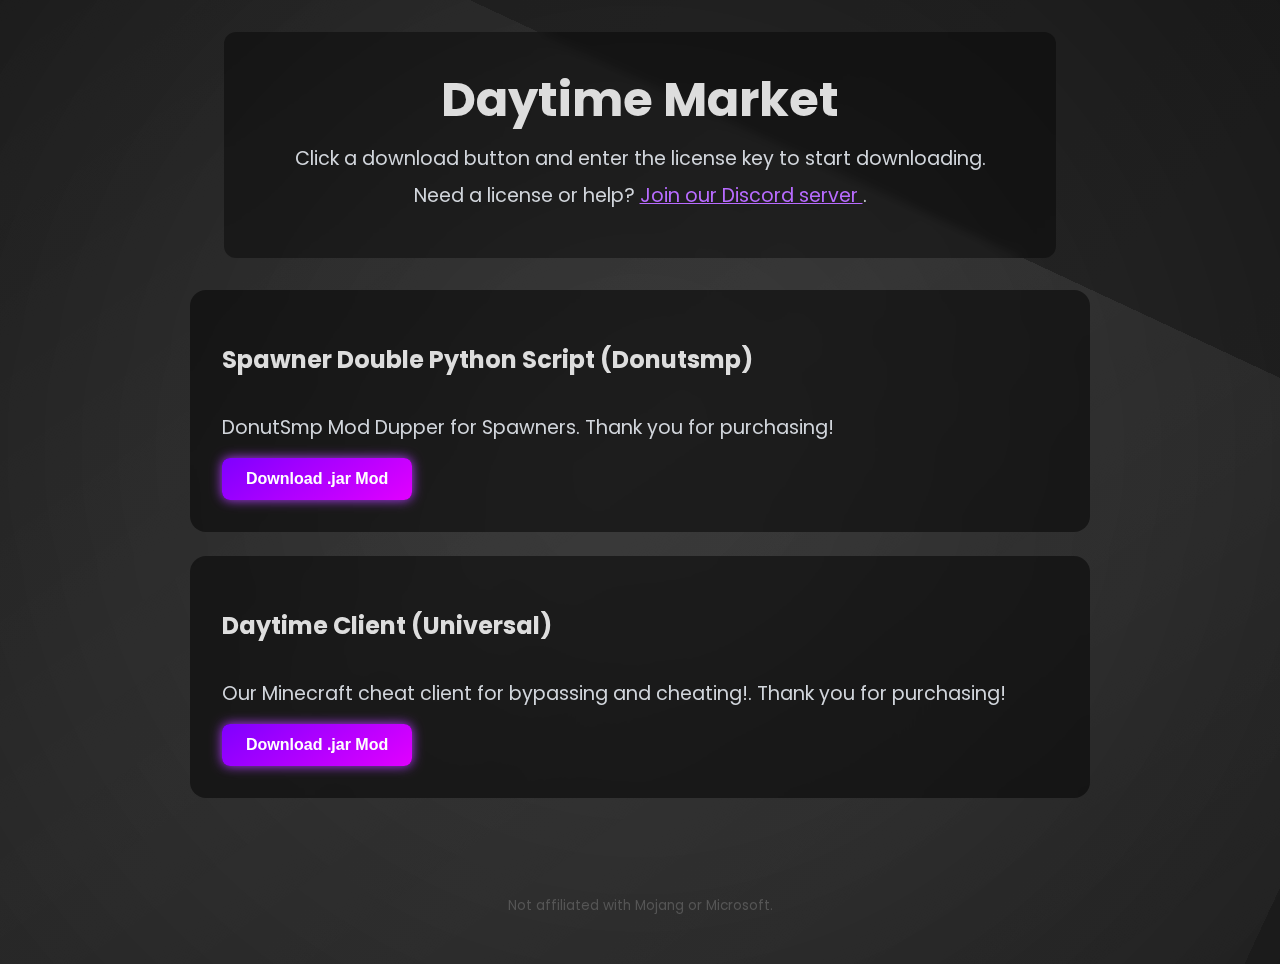
<file: website.html>
﻿<!DOCTYPE html>
<html lang="en">
<head>
    <meta charset="UTF-8" />
    <meta name="viewport" content="width=device-width, initial-scale=1" />
    <title>Fancy Minecraft Mods - License Required</title>
    <style>
        @import url('https://fonts.googleapis.com/css2?family=Poppins:wght@400;600&display=swap');

        body {
            margin: 0;
            font-family: 'Poppins', sans-serif;
            color: #ddd;
            background: linear-gradient(135deg, #121212 0%, #1f1f1f 100%);
            display: flex;
            flex-direction: column;
            align-items: center;
            padding: 2rem 1rem;
            min-height: 100vh;
            overflow-x: hidden;
            position: relative;
        }

        body::before {
            content: '';
            position: fixed;
            top: -50%;
            left: -50%;
            width: 200%;
            height: 200%;
            background: radial-gradient(circle at center, #444, #111 60%);
            animation: rotateBg 20s linear infinite;
            z-index: -2;
            filter: blur(80px);
            opacity: 0.5;
            transform-origin: center;
        }

        body::after {
            content: '';
            position: fixed;
            top: 0;
            left: -50%;
            width: 150%;
            height: 150%;
            background: linear-gradient(120deg, rgba(255,255,255,0) 0%, rgba(255,255,255,0.07) 50%, rgba(255,255,255,0) 100%);
            animation: shine 8s ease-in-out infinite;
            z-index: -1;
            pointer-events: none;
            transform: rotate(25deg);
        }

        @keyframes rotateBg {
            0% { transform: rotate(0deg); }
            100% { transform: rotate(360deg); }
        }

        @keyframes shine {
            0%, 100% { left: -50%; }
            50% { left: 100%; }
        }

        header {
            text-align: center;
            background-color: rgba(0, 0, 0, 0.4);
            backdrop-filter: saturate(180%) blur(5px);
            border-radius: 12px;
            max-width: 800px;
            width: 100%;
            padding: 2rem 1rem 3rem;
            margin-bottom: 2rem;
        }

        h1 {
            font-size: 3rem;
            margin: 0 0 0.5rem;
        }

        p {
            font-size: 1.2rem;
            color: #d1d5db;
            margin: 0;
        }

        main {
            max-width: 900px;
            width: 100%;
            display: flex;
            flex-direction: column;
            gap: 1.5rem;
        }

        section {
            background-color: rgba(0, 0, 0, 0.5);
            padding: 2rem;
            border-radius: 16px;
            transition: transform 0.3s ease, box-shadow 0.3s ease;
            backdrop-filter: saturate(180%) blur(10px);
            display: flex;
            flex-direction: column;
            gap: 1rem;
        }

        section:hover {
            transform: translateY(-5px);
            box-shadow: 0 10px 30px rgba(127, 0, 255, 0.6);
        }

        button.download-btn {
            padding: 0.75rem 1.5rem;
            border: none;
            background: linear-gradient(145deg, #7f00ff, #e100ff);
            color: white;
            font-weight: 600;
            font-size: 1rem;
            border-radius: 8px;
            cursor: pointer;
            width: fit-content;
            transition: box-shadow 0.2s ease;
            box-shadow: 0 0 12px #b33cff;
            align-self: flex-start;
        }

        button.download-btn:hover {
            box-shadow: 0 0 20px #e100ff, 0 6px 20px rgba(255, 0, 255, 0.5);
        }

        #license-modal {
            position: fixed;
            inset: 0;
            background: rgba(0, 0, 0, 0.8);
            display: none;
            align-items: center;
            justify-content: center;
            z-index: 1000;
        }

        #license-modal.active {
            display: flex;
        }

        #license-modal-content {
            background: #1c003e;
            padding: 2rem 3rem;
            border-radius: 20px;
            box-shadow: 0 0 30px #b33cff;
            max-width: 400px;
            width: 90%;
            text-align: center;
            position: relative;
        }

        #close-modal-btn {
            position: absolute;
            top: 1rem;
            right: 1rem;
            background: none;
            border: none;
            font-size: 1.5rem;
            color: #fff;
            cursor: pointer;
        }

        #license-modal-content h2 {
            margin-top: 0;
            margin-bottom: 1rem;
            font-weight: 700;
        }

        #license-key-input {
            width: 100%;
            padding: 0.75rem 1rem;
            border-radius: 8px;
            border: none;
            font-size: 1rem;
            margin-bottom: 1rem;
            font-family: 'Poppins', sans-serif;
            outline-offset: 2px;
        }

        #license-verify-btn {
            padding: 0.75rem 1.5rem;
            border: none;
            background: linear-gradient(145deg, #7f00ff, #e100ff);
            color: white;
            font-weight: 600;
            font-size: 1rem;
            border-radius: 8px;
            cursor: pointer;
            box-shadow: 0 0 12px #b33cff;
            width: 100%;
            transition: box-shadow 0.2s ease;
        }

        #license-verify-btn:hover {
            box-shadow: 0 0 20px #e100ff, 0 6px 20px rgba(255, 0, 255, 0.5);
        }

        #license-error {
            color: #ff6666;
            font-weight: 600;
            min-height: 1.2rem;
            margin-bottom: 0.7rem;
        }

        #license-success {
            color: #7fff7f;
            font-weight: 600;
            min-height: 1.2rem;
            margin-bottom: 0.7rem;
        }

        footer {
            margin-top: auto;
            padding: 1rem 0;
            font-size: 0.85rem;
            color: #555;
            user-select: none;
            max-width: 900px;
            width: 100%;
            text-align: center;
        }
    </style>
</head>
<body>

<header>
    <h1>
        Daytime Market
    </h1>
    <p>Click a download button and enter the license key to start downloading.</p>
    <p style="margin-top: 0.5rem;">
        Need a license or help? 
        <a href="https://discord.gg/donut-market" target="_blank" rel="noopener noreferrer" style="color: #b86bff; text-decoration: underline;">
            Join our Discord server
        </a>.
    </p>
</header>


    <main>
        <section>
            <h2>Spawner Double Python Script (Donutsmp)</h2>
            <p>DonutSmp Mod Dupper for Spawners. Thank you for purchasing!</p>
            <button class="download-btn"
                    data-type="skeleton"
                    data-download-url="/Download/Dupe">
                Download .jar Mod
            </button>
        </section>

        <section>
            <h2>Daytime Client (Universal)</h2>
            <p>Our Minecraft cheat client for bypassing and cheating!. Thank you for purchasing!</p>
            <button class="download-btn"
                    data-type="daytime"
                    data-download-url="/Download/DaytimeClient">
                Download .jar Mod
            </button>
        </section>
    </main>

    <footer>
        Not affiliated with Mojang or Microsoft.
    </footer>

    <div id="license-modal">
        <div id="license-modal-content">
            <button id="close-modal-btn">&times;</button>
            <h2>Enter License Key</h2>
            <input type="text" id="license-key-input" placeholder="Enter your license key here" autocomplete="off" />
            <div id="license-error"></div>
            <div id="license-success"></div>
            <button id="license-verify-btn">Verify & Download</button>
        </div>
    </div>

    <script>
        const skeletonKeys = [
            "skeleton-42g7-mx3d-0r5v"
        ];

        const daytimeKeys = [
            "daytime-42g7-mx3d-0r5v"
        ];

        const allKeys = [...skeletonKeys, ...daytimeKeys];

        const licenseModal = document.getElementById('license-modal');
        const licenseInput = document.getElementById('license-key-input');
        const licenseError = document.getElementById('license-error');
        const licenseSuccess = document.getElementById('license-success');
        const verifyBtn = document.getElementById('license-verify-btn');
        const closeModalBtn = document.getElementById('close-modal-btn');

        let currentDownloadType = null;
        let currentDownloadURL = null;

        document.querySelectorAll('.download-btn').forEach(button => {
            button.addEventListener('click', () => {
                currentDownloadType = button.getAttribute('data-type');
                currentDownloadURL = button.getAttribute('data-download-url');
                licenseError.textContent = '';
                licenseSuccess.textContent = '';
                licenseInput.value = '';
                licenseModal.classList.add('active');
                licenseInput.focus();
            });
        });

        verifyBtn.addEventListener('click', () => {
            const enteredKey = licenseInput.value.trim();
            if (!enteredKey) {
                licenseError.textContent = 'Please enter a license key.';
                licenseSuccess.textContent = '';
                return;
            }

            if (!allKeys.includes(enteredKey)) {
                licenseError.textContent = 'Invalid license key.';
                licenseSuccess.textContent = '';
                return;
            }

            if (currentDownloadType === 'skeleton' && skeletonKeys.includes(enteredKey)) {
                licenseSuccess.textContent = 'License valid! Starting download...';
                licenseError.textContent = '';
                setTimeout(() => {
                    licenseModal.classList.remove('active');
                    window.location.href = currentDownloadURL;
                }, 1500);
                return;
            }

            if (currentDownloadType === 'daytime' && daytimeKeys.includes(enteredKey)) {
                licenseSuccess.textContent = 'License valid! Starting download...';
                licenseError.textContent = '';
                setTimeout(() => {
                    licenseModal.classList.remove('active');
                    window.location.href = currentDownloadURL;
                }, 1500);
                return;
            }

            licenseError.textContent = 'License key does not match the selected download.';
            licenseSuccess.textContent = '';
        });

        closeModalBtn.addEventListener('click', () => {
            licenseModal.classList.remove('active');
        });
    </script>

</body>
</html>
</file>
